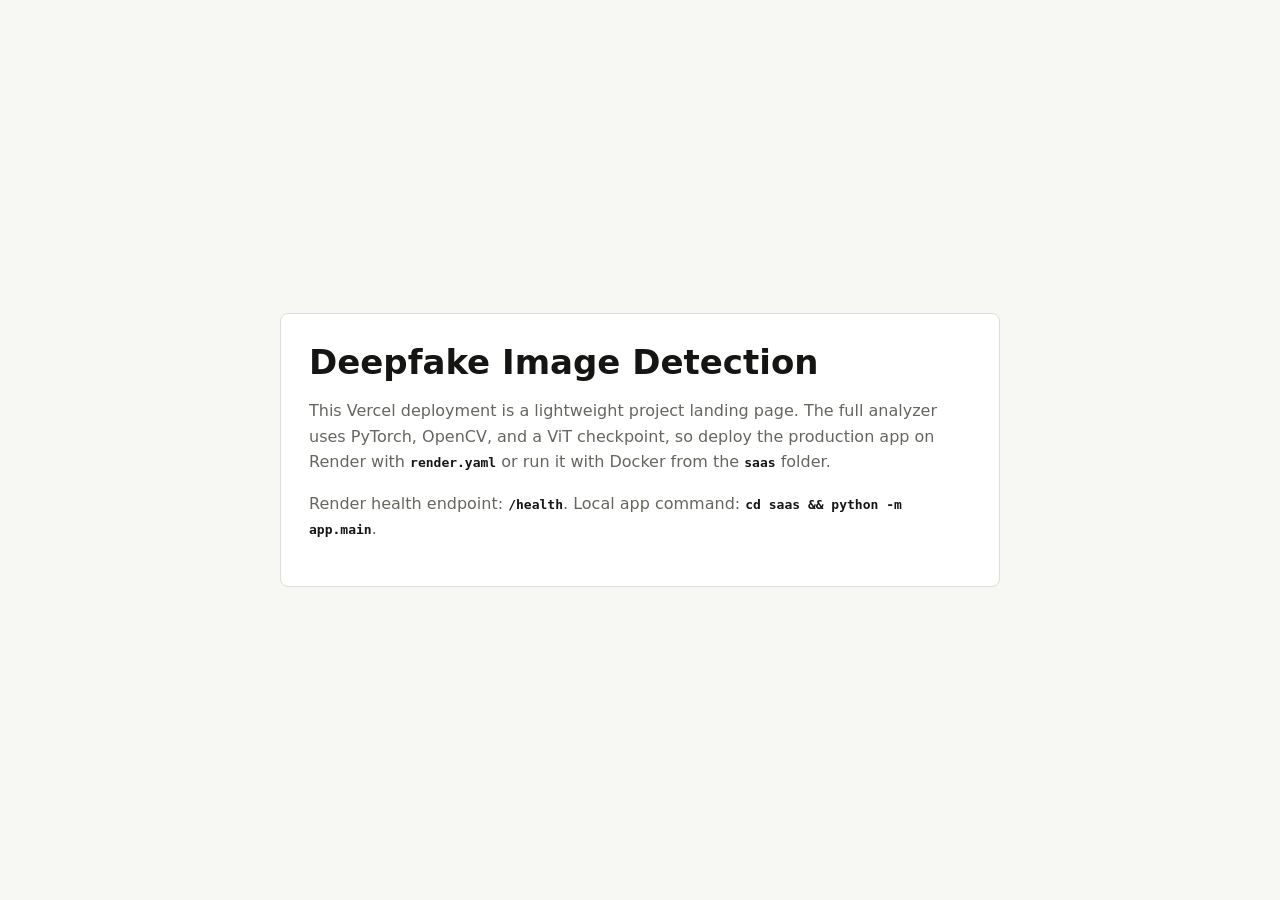
<file: public/index.html>
<!doctype html>
<html lang="en">
  <head>
    <meta charset="utf-8">
    <meta name="viewport" content="width=device-width, initial-scale=1">
    <title>Deepfake Image Detection</title>
    <style>
      :root {
        color-scheme: light;
        --bg: #f7f7f3;
        --text: #151513;
        --muted: #66665f;
        --line: #deded6;
        --panel: #ffffff;
      }

      * {
        box-sizing: border-box;
      }

      body {
        margin: 0;
        min-height: 100vh;
        display: grid;
        place-items: center;
        background: var(--bg);
        color: var(--text);
        font-family: Inter, ui-sans-serif, system-ui, -apple-system, BlinkMacSystemFont, "Segoe UI", sans-serif;
      }

      main {
        width: min(720px, calc(100% - 32px));
        background: var(--panel);
        border: 1px solid var(--line);
        border-radius: 8px;
        padding: 28px;
      }

      h1 {
        margin: 0 0 12px;
        font-size: 34px;
        letter-spacing: 0;
      }

      p {
        color: var(--muted);
        line-height: 1.6;
      }

      code {
        color: var(--text);
        font-weight: 700;
      }
    </style>
  </head>
  <body>
    <main>
      <h1>Deepfake Image Detection</h1>
      <p>
        This Vercel deployment is a lightweight project landing page. The full analyzer uses
        PyTorch, OpenCV, and a ViT checkpoint, so deploy the production app on Render with
        <code>render.yaml</code> or run it with Docker from the <code>saas</code> folder.
      </p>
      <p>
        Render health endpoint: <code>/health</code>. Local app command:
        <code>cd saas && python -m app.main</code>.
      </p>
    </main>
  </body>
</html>
</file>
